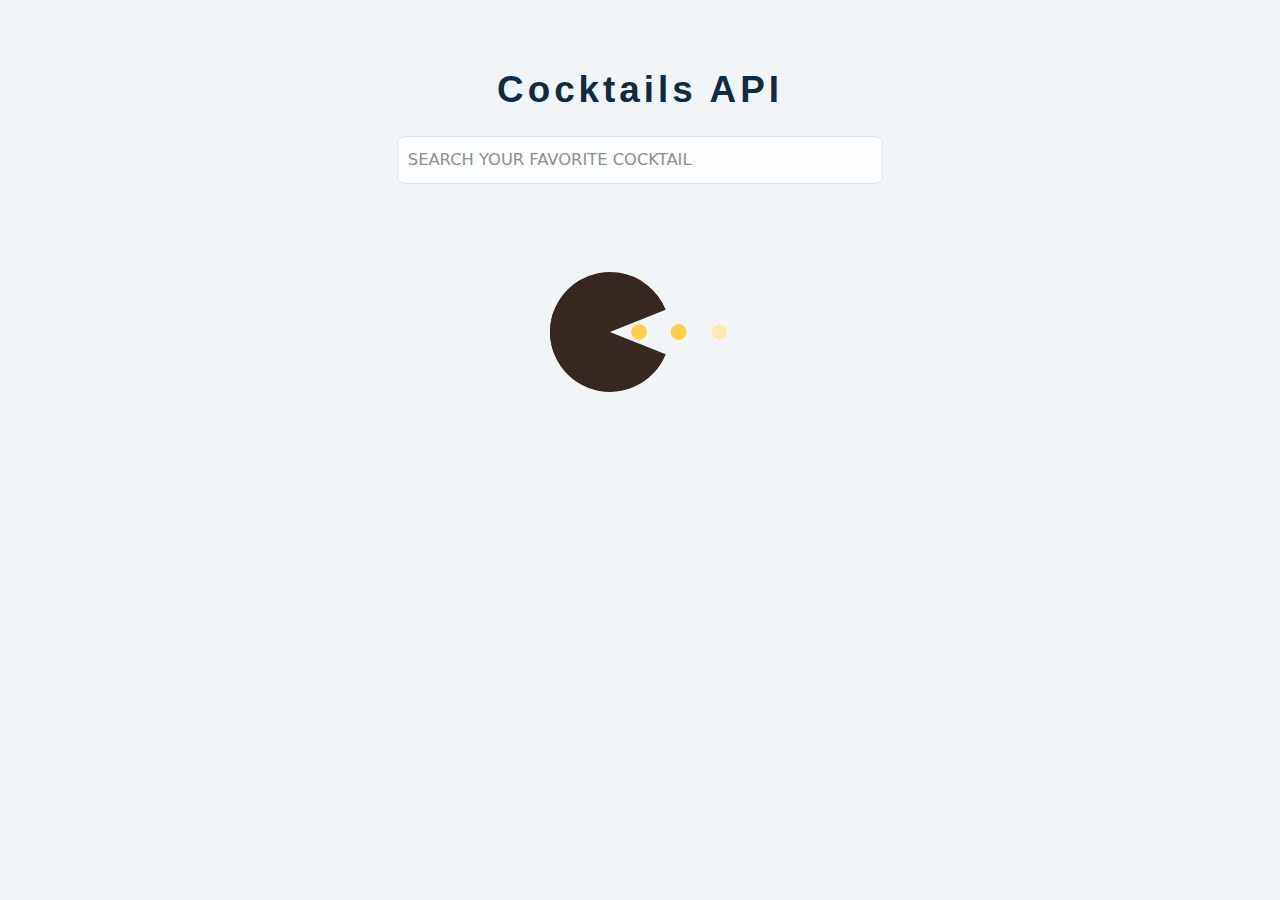
<file: index.html>
<!DOCTYPE html>
<html lang="en">
  <head>
    <meta charset="UTF-8" />
    <meta name="viewport" content="width=device-width, initial-scale=1.0" />
    <title>Cocktails</title>
    <link rel="stylesheet" href="./style.css" />
  </head>
  <body>
    <div id="cocktails-container">
      <div class="heading">
        <h1>Cocktails API</h1>
        <form class="search">
          <input
            type="text"
            placeholder="Search Your Favorite Cocktail"
            name="drink"
          />
        </form>
      </div>
      <section class="loader">
        <img src="./loading.gif" alt="" />
      </section>
      <div class="title"></div>
      <div class="cocktails"></div>
    </div>
    <script type="module" src="./app.js"></script>
  </body>
</html>
</file>
<file: style.css>
*,
::after,
::before {
    margin: 0;
    padding: 0;
    box-sizing: border-box;
}

/*  Variables */
:root {
    /* dark shades of primary color*/
    --clr-primary-1: hsl(205, 86%, 17%);
    --clr-primary-2: hsl(205, 77%, 27%);
    --clr-primary-3: hsl(205, 72%, 37%);
    --clr-primary-4: hsl(205, 63%, 48%);
    /* primary/main color */
    --clr-primary-5: #49a6e9;
    /* lighter shades of primary color */
    --clr-primary-6: hsl(205, 89%, 70%);
    --clr-primary-7: hsl(205, 90%, 76%);
    --clr-primary-8: hsl(205, 86%, 81%);
    --clr-primary-9: hsl(205, 90%, 88%);
    --clr-primary-10: hsl(205, 100%, 96%);
    /* darkest grey - used for headings */
    --clr-grey-1: hsl(209, 61%, 16%);
    --clr-grey-2: hsl(211, 39%, 23%);
    --clr-grey-3: hsl(209, 34%, 30%);
    --clr-grey-4: hsl(209, 28%, 39%);
    /* grey used for paragraphs */
    --clr-grey-5: hsl(210, 22%, 49%);
    --clr-grey-6: hsl(209, 23%, 60%);
    --clr-grey-7: hsl(211, 27%, 70%);
    --clr-grey-8: hsl(210, 31%, 80%);
    --clr-grey-9: hsl(212, 33%, 89%);
    --clr-grey-10: hsl(210, 36%, 96%);
    --clr-white: #fff;
    --clr-red-dark: hsl(360, 67%, 44%);
    --clr-red-light: hsl(360, 71%, 66%);
    --clr-green-dark: hsl(125, 67%, 44%);
    --clr-green-light: hsl(125, 71%, 66%);
    --clr-black: #222;
    --ff-primary: 'Roboto', sans-serif;
    --ff-secondary: 'Open Sans', sans-serif;
    --transition: all 0.3s linear;
    --spacing: 0.25rem;
    --radius: 0.5rem;
    --light-shadow: 0 5px 15px rgba(0, 0, 0, 0.1);
    --dark-shadow: 0 5px 15px rgba(0, 0, 0, 0.2);
    --max-width: 1170px;
    --fixed-width: 620px;
}

/* Global Styles */

body {
    font-family: var(--ff-secondary);
    background: var(--clr-grey-10);
    color: var(--clr-grey-1);
    line-height: 1.5;
    font-size: 0.875rem;
}

ul {
    list-style-type: none;
}

a {
    text-decoration: none;
}

h1,
h2,
h3,
h4 {
    letter-spacing: var(--spacing);
    text-transform: capitalize;
    line-height: 1.25;
    margin-bottom: 0.75rem;
    font-family: var(--ff-primary);
}

h1 {
    font-size: 3rem;
}

h2 {
    font-size: 2rem;
}

h3 {
    font-size: 1.25rem;
}

h4 {
    font-size: 0.875rem;
}

p {
    margin-bottom: 1.25rem;
    color: var(--clr-grey-5);
}

@media screen and (min-width: 800px) {
    h1 {
        font-size: 4rem;
    }

    h2 {
        font-size: 2.5rem;
    }

    h3 {
        font-size: 1.75rem;
    }

    h4 {
        font-size: 1rem;
    }

    body {
        font-size: 1rem;
    }

    h1,
    h2,
    h3,
    h4 {
        line-height: 1;
    }
}

/*  global classes */

.btn {
    text-transform: uppercase;
    background: var(--clr-primary-5);
    color: var(--clr-white);
    padding: 0.375rem 0.75rem;
    letter-spacing: var(--spacing);
    display: block;
    transition: var(--transition);
    font-size: 0.875rem;
    border: 2px solid var(--clr-primary-5);
    cursor: pointer;
    box-shadow: 0 1px 3px rgba(0, 0, 0, 0.2);
    border-radius: var(--radius);
}

.btn:hover {
    color: var(--clr-primary-5);
    background: var(--clr-primary-1);
    border-color: var(--clr-primary-1);
}

/* Cocktails Container */
#cocktails-container {
    width: 90vw;
    padding: 4.5rem 0;
    margin: 0 auto;
    text-align: center;
}

.heading h1 {
    font-size: 2.3rem;
    padding-bottom: 15px;
    font-weight: 700;
}

.heading input {
    font-size: 1.02rem;
    width: 60vw;
    height: 3rem;
    font-family: system-ui, -apple-system, BlinkMacSystemFont, 'Segoe UI', Roboto, Oxygen, Ubuntu, Cantarell, 'Open Sans', 'Helvetica Neue', sans-serif;
    border-radius: var(--radius);
    border: 0.5px solid var(--clr-grey-9);
    padding: 6px 10px;
    font-weight: 400;
    opacity: 0.8;
    margin-bottom: 3rem;
}

.heading input:focus {
    border: 1px solid var(--clr-grey-4);
}

input::placeholder {
    text-transform: uppercase;
}

.cocktails {
    width: 85vw;
    max-width: 1170px;
    margin: 0 auto;
}

/* Loader */
.loader {
    display: none;
    visibility: hidden;
}

.loader.show-loader {
    display: block;
    visibility: visible;
}

/* Product */
.cocktail {
    position: relative;
    margin-bottom: 3rem;
    transition: 0.4s all linear;
    cursor: pointer;
    /* border:2px solid red; */
    /* min-width: 400px; */
}

.cocktail img {
    height: 250px;
    width: 100%;
    object-fit: cover;
    padding: 5px;
    transition: 0.4s all linear;
    box-shadow: var(--dark-shadow);
}

.cocktail .title {
    position: absolute;
    right: -1rem;
    bottom: -1rem;
    background-color: var(--clr-black);
    color: var(--clr-white);
    font-weight: 700;
    font-size: 2rem;
    padding: 8px;
    border-radius: var(--radius);
    margin: 0;
}

.cocktail:hover {
    transform: scale(1.005);
}

.cocktail:hover img {
    filter: blur(1px) grayscale(30%);
}

@media screen and (min-width:576px) {
    .cocktails {
        display: grid;
        gap: 2.5rem;
        grid-template-columns: repeat(auto-fill, minmax(300px, 1fr));
        column-gap: 3rem;
    }
}

@media screen and (min-width:1200px) {
    .heading input {
        width: 38vw;
    }

    .cocktails {
        width: 95vw;
    }
}


/* Product.html */


#drink {
    width: 90vw;
    margin: 6rem auto;
    padding: 5px 30px;
    max-width: 1500px;
}

#drink img {
    height: 350px;
    width: 100%;
    object-fit: cover;
    border-radius: 2px;
    box-sizing: var(--dark-shadow);
}

#drink .img-details {
    margin-top: 2.5rem;
    padding-left: 5px;
}

#drink .img-details h2 {
    margin-bottom: 5px;
}

#drink .img-details p {
    font-size: 1.01rem;
}

#drink .img-details .checkbox p {
    margin-bottom: 0px;
}

#drink .img-details .checkbox p {
    color: var(--clr-black);
}

#drink .img-details p i {
    display: inline-block;
    transform: translateY(5%);
    padding-right: 10px;
}

#drink .back-btn {
    border: none;
    background-color: var(--clr-primary-5);
    padding: 5px 10px;
    margin-top: 1.5rem;
    font-size: 1.02rem;
    text-transform: uppercase;
    border-radius: var(--radius);
    letter-spacing: 2px;
    color: var(--clr-black);
    cursor: pointer;
    transition: 0.3s all ease;
}

#drink .back-btn:hover {
    background-color: var(--clr-primary-3);
    color: var(--clr-white)
}

@media screen and (min-width:768px) {
    #drink {
        width: 85vw;
        display: grid;
        grid-template-columns: 1fr 1fr;
        column-gap: 2rem;
    }

    #drink .img-section {
        text-align: right;
        padding: 5px;
        background-color: rgba(0, 0, 0, 0.21);
        max-width: 500px;
    }

    #drink .img-details {
        max-width: 500px;
    }

    #drink img {
        display: block;
        text-align: right;
        width: 100%;
    }
}
</file>
